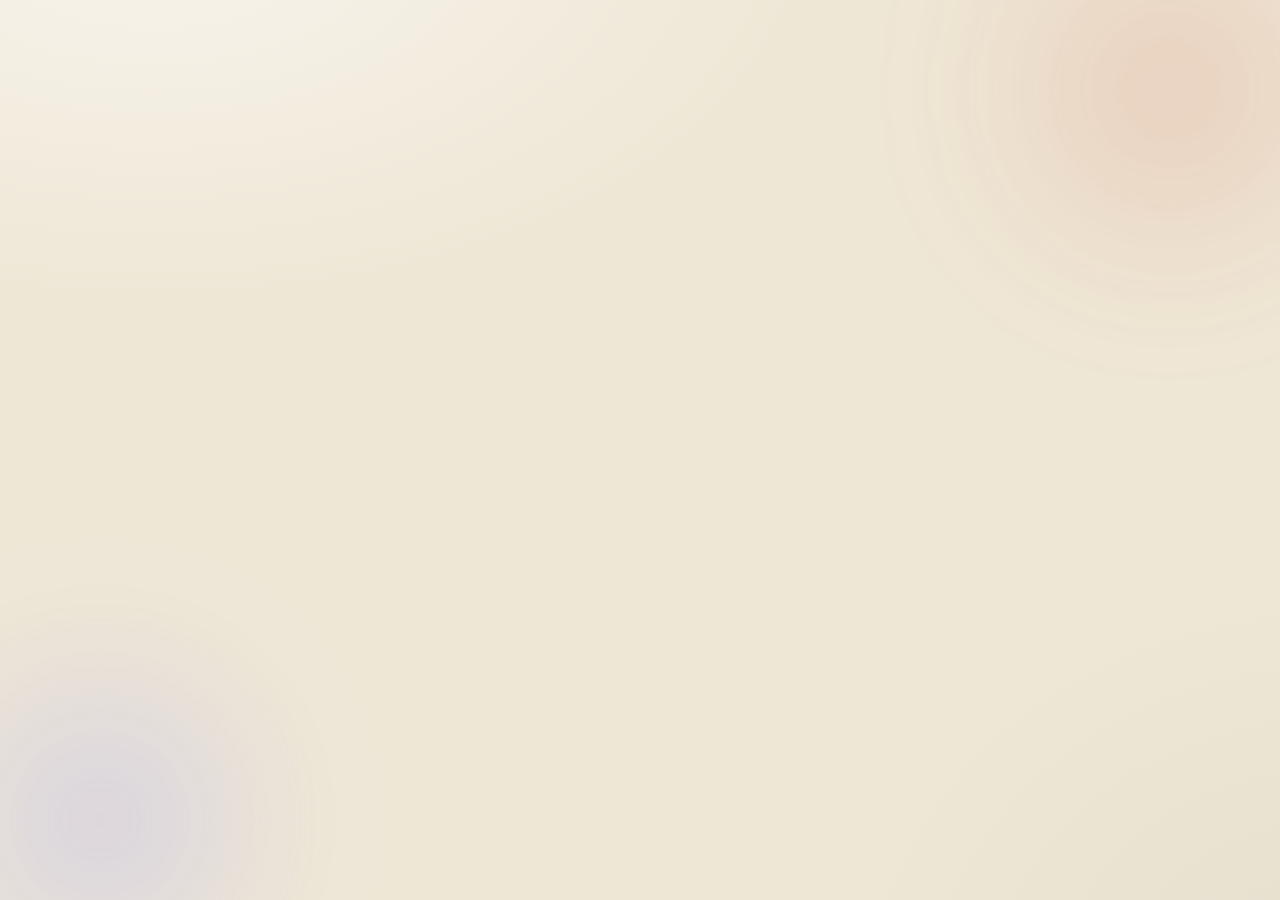
<file: app/ui/actions.html>
<!doctype html>
<html><head><meta charset="utf-8"><title>ConsoleDeck Actions</title><link rel="stylesheet" href="style.css">
<style>
  /* Admin panel layout from the Panna Cotta design: toolbar, then profiles rail | deck canvas | inspector */
  :root { --panel: rgba(244,236,220,0.72); --panel-strong: rgba(246,241,232,0.92); --border: rgba(33,31,27,0.10); --border-strong: rgba(33,31,27,0.17);
    --inset: rgba(255,255,255,0.6); --faint: #a99f8c; --matcha: oklch(0.52 0.07 130); --hover: rgba(0,0,0,0.04); --well: rgba(255,255,255,0.6); }
  @media (prefers-color-scheme: dark) {
    :root { --panel: rgba(26,28,32,0.72); --panel-strong: rgba(29,31,36,0.92); --border: rgba(255,255,255,0.09); --border-strong: rgba(255,255,255,0.15);
      --inset: rgba(255,255,255,0.05); --faint: #6c665a; --matcha: oklch(0.66 0.07 130); --hover: rgba(255,255,255,0.05); --well: rgba(0,0,0,0.25); }
  }
  html, body { height: 100%; }
  #root { flex: 1; min-height: 0; display: flex; flex-direction: column; }
  body { padding: 0; display: flex; flex-direction: column; overflow: hidden;
    background: radial-gradient(1100px 620px at 12% -8%, rgba(255,255,255,.55), transparent 60%), radial-gradient(820px 700px at 104% 112%, rgba(33,31,27,.045), transparent 60%), var(--bg); }
  @media (prefers-color-scheme: dark) {
    body { background: radial-gradient(1100px 620px at 12% -8%, rgba(255,255,255,.045), transparent 60%), radial-gradient(820px 700px at 104% 112%, rgba(0,0,0,.45), transparent 60%), var(--bg); }
  }
  /* the design's soft blurred blobs behind the glass */
  body::before, body::after { content: ""; position: fixed; border-radius: 50%; filter: blur(80px); pointer-events: none; z-index: 0; }
  body::before { top: -120px; right: -100px; width: 420px; height: 420px; opacity: .6;
    background: radial-gradient(circle, color-mix(in oklch, var(--accent) 35%, transparent), transparent 70%); }
  body::after { bottom: -100px; left: -80px; width: 360px; height: 360px; opacity: .4; background: radial-gradient(circle, oklch(0.72 0.15 280), transparent 70%); }
  @media (prefers-color-scheme: dark) { body::after { opacity: .25; } }
  #root { position: relative; z-index: 1; }
  svg.i { width: 14px; height: 14px; fill: none; stroke: currentColor; stroke-width: 1.7; stroke-linecap: round; stroke-linejoin: round; flex: none; }
  .label { font-size: 9.5px; font-weight: 700; letter-spacing: .12em; text-transform: uppercase; color: var(--faint); }

  .toolbar { flex: none; height: 42px; display: flex; align-items: center; gap: 4px; padding: 0 12px;
    border-bottom: 0.5px solid var(--border); background: rgba(255,255,255,0.4); -webkit-backdrop-filter: blur(20px) saturate(140%); backdrop-filter: blur(20px) saturate(140%); }
  @media (prefers-color-scheme: dark) { .toolbar { background: rgba(20,20,24,0.5); } }
  .brand { display: flex; align-items: center; gap: 9px; padding-right: 10px; font: 600 15px var(--font-serif); white-space: nowrap; }
  .divider { width: 1px; height: 16px; background: var(--border); margin: 0 4px; }
  .chip-btn { display: inline-flex; align-items: center; gap: 6px; padding: 4px 9px 4px 8px; border-radius: 7px; font-size: 11.5px; font-weight: 600;
    background: var(--hover); border: 0.5px solid var(--border); white-space: nowrap; }
  .dot { width: 5px; height: 5px; border-radius: 50%; background: var(--accent); flex: none; }
  .pill { display: inline-flex; align-items: center; gap: 5px; padding: 3px 8px; border-radius: 999px; font-size: 9.5px; font-weight: 600;
    letter-spacing: .06em; text-transform: uppercase; color: var(--matcha); white-space: nowrap;
    background: color-mix(in oklch, var(--matcha) 13%, transparent); border: 0.5px solid color-mix(in oklch, var(--matcha) 30%, transparent); }
  .pill .dot { background: currentColor; }
  .pill.waiting { color: var(--warn); background: color-mix(in oklch, var(--warn) 13%, transparent); border-color: color-mix(in oklch, var(--warn) 30%, transparent); }
  .icon-btn { all: unset; cursor: pointer; display: inline-flex; align-items: center; justify-content: center; gap: 6px; height: 28px; min-width: 28px;
    padding: 0 6px; box-sizing: border-box; border-radius: 7px; color: var(--muted); font-size: 11.5px; font-weight: 600; }
  .icon-btn:hover { background: var(--hover); color: var(--fg); }

  .zones { flex: 1; min-height: 0; display: flex; gap: 14px; padding: 14px; }
  .glass { position: relative; background: var(--panel); border: 0.5px solid var(--border); border-radius: 18px;
    -webkit-backdrop-filter: blur(20px) saturate(140%); backdrop-filter: blur(20px) saturate(140%);
    box-shadow: 0 0 0 0.5px var(--border-strong) inset, 0 1px 0 var(--inset) inset, 0 4px 18px rgba(33,31,27,0.07); }
  @media (prefers-color-scheme: dark) { .glass { box-shadow: 0 0 0 0.5px var(--border-strong) inset, 0 1px 0 var(--inset) inset, 0 6px 20px rgba(0,0,0,0.28); } }

  /* left rail */
  .rail { width: 196px; flex: none; padding: 14px 10px; display: flex; flex-direction: column; gap: 16px; overflow-y: auto; }
  .rail-head { padding: 0 8px; display: flex; justify-content: space-between; align-items: center; }
  .count { font-size: 9px; padding: 1px 5px; border-radius: 4px; background: var(--hover); color: var(--faint); letter-spacing: 0; }
  .list { display: flex; flex-direction: column; gap: 2px; position: relative; }
  .row-btn { all: unset; cursor: pointer; position: relative; display: flex; align-items: center; gap: 10px; padding: 7px 9px; border-radius: 9px;
    font-size: 12.5px; font-weight: 500; color: var(--muted); }
  .row-btn:hover { background: var(--hover); }
  .row-btn.on { background: var(--hover); color: var(--fg); font-weight: 600; }
  .row-btn.on::before { content: ""; position: absolute; left: -10px; top: 50%; transform: translateY(-50%); width: 3px; height: 16px; border-radius: 2px; background: var(--accent); }
  .row-btn .name { flex: 1; min-width: 0; overflow: hidden; text-overflow: ellipsis; white-space: nowrap; }
  .row-btn.child { padding-left: 22px; }
  .badge { width: 26px; height: 26px; border-radius: 7px; flex: none; display: flex; align-items: center; justify-content: center;
    background: var(--hover); color: var(--muted); font-size: 11px; font-weight: 700; }
  .row-btn.on .badge { color: #fff; background: linear-gradient(160deg, color-mix(in oklch, var(--accent) 95%, white), var(--accent));
    box-shadow: 0 0.5px 0 rgba(255,255,255,0.4) inset, 0 2px 6px color-mix(in oklch, var(--accent) 35%, transparent); }
  .row-btn.add { color: var(--faint); font-size: 12px; }
  .row-btn.add .badge { background: transparent; border: 1px dashed var(--border-strong); color: var(--faint); }
  .pages { border-top: 0.5px solid var(--border); padding-top: 14px; }
  .pages .rail-head { padding-bottom: 8px; }
  .page-btn { padding: 6px 9px; border-radius: 7px; font-size: 12px; }
  .num { width: 18px; height: 18px; border-radius: 5px; flex: none; display: flex; align-items: center; justify-content: center; font-size: 9.5px; font-weight: 700;
    font-variant-numeric: tabular-nums; background: var(--hover); color: var(--faint); }
  .page-btn.on .num { background: color-mix(in oklch, var(--accent) 22%, transparent); color: var(--accent); }
  .page-btn.on::before { display: none; }
  .mini { all: unset; cursor: pointer; width: 18px; height: 18px; border-radius: 5px; display: flex; align-items: center; justify-content: center; color: var(--faint); }
  .mini:hover { background: var(--hover); color: var(--fg); }
  .rail-foot { margin-top: auto; padding: 10px 8px 0; border-top: 0.5px solid var(--border); font-size: 10px; color: var(--faint); line-height: 1.5; }
  .rail-foot .line { display: flex; align-items: center; gap: 5px; }
  .rail-foot .line .dot { background: var(--matcha); }
  .rail-foot b { color: var(--muted); font-weight: 500; }
  .rail .menu { left: 8px; right: 8px; min-width: 0; }

  /* center canvas */
  .canvas { flex: 1; min-width: 0; padding: 64px 24px 0; display: flex; flex-direction: column; align-items: center; overflow-y: auto; }
  .device { flex: 1; justify-content: center; padding-bottom: 18px; }
  .tray { align-self: stretch; margin: 0 -24px; padding: 12px 18px 14px; border-top: 0.5px solid var(--border); border-radius: 0 0 18px 18px;
    background: color-mix(in srgb, var(--bg) 70%, transparent); display: flex; flex-direction: column; gap: 6px; }
  .corner { position: absolute; top: 16px; }
  .corner.left { left: 16px; } .corner.right { right: 16px; }
  .seg { display: inline-flex; padding: 3px; border: 0.5px solid var(--border); border-radius: 9px; }
  .seg button { flex: none; padding: 4px 11px; font-size: 11px; font-weight: 600; display: inline-flex; align-items: center; gap: 6px; }
  .seg button .n { font-variant-numeric: tabular-nums; font-size: 10px; color: var(--faint); }
  .seg button.on .n { color: var(--accent); }
  .device { display: flex; flex-direction: column; align-items: center; gap: 14px; }
  .device .grid { gap: 12px; }
  .device .row { gap: 12px; }
  .device .key { all: unset; box-sizing: border-box; cursor: pointer; width: 84px; height: 84px; border-radius: 12px; display: grid; grid-template-rows: 1fr auto;
    justify-items: center; align-items: center; row-gap: 6px; padding: 12px 6px 10px; background: rgba(0,0,0,0.025); box-shadow: inset 0 0 0 1px rgba(0,0,0,0.08);
    color: var(--fg); transition: background .15s ease, box-shadow .15s ease; }
  @media (prefers-color-scheme: dark) { .device .key { background: rgba(255,255,255,0.035); box-shadow: inset 0 0 0 1px rgba(255,255,255,0.09); } }
  .device .key:hover { background: var(--hover); }
  .device .key { position: relative; }
  .device .key i { position: absolute; top: 6px; left: 8px; font: 600 10px/1 var(--font-serif); font-style: normal; color: var(--faint); }
  .device .key .glyph { align-self: end; width: 28px; height: 28px; display: flex; align-items: center; justify-content: center; }
  .device .key .glyph svg.i { width: 28px; height: 28px; stroke-width: 1.5; }
  .device .key.unset .glyph svg.i { width: 16px; height: 16px; color: var(--faint); }
  .device .key.on i { color: var(--accent); }
  .device .key span { font-size: 10px; font-weight: 500; line-height: 1.25; color: var(--muted); max-width: 100%; padding: 0 4px; box-sizing: border-box;
    white-space: nowrap; overflow: hidden; text-overflow: ellipsis; }
  .device .key:not(.own) .glyph { opacity: .55; }
  .device .key.unset { background: transparent; box-shadow: none; border: 1px dashed var(--border-strong); }
  .device .key.on { box-shadow: 0 0 0 1.5px var(--accent), 0 0 0 4px color-mix(in oklch, var(--accent) 22%, transparent); }
  .meta { display: flex; gap: 10px; align-items: center; font-size: 11px; color: var(--muted); }
  .meta .sep { opacity: .5; }

  /* right inspector */
  .inspector { width: 300px; flex: none; padding: 14px; display: flex; flex-direction: column; gap: 14px; min-height: 0; }
  .ins-head { display: flex; align-items: center; gap: 10px; }
  .ins-tile { width: 36px; height: 36px; border-radius: 9px; flex: none; display: flex; align-items: center; justify-content: center;
    background: var(--hover); border: 1px solid var(--border); }
  .ins-tile svg.i { width: 20px; height: 20px; stroke-width: 1.6; }
  .ins-title { font-size: 14px; font-weight: 600; margin-top: 1px; overflow: hidden; text-overflow: ellipsis; white-space: nowrap; }
  .ins-body { flex: 1; min-height: 0; overflow-y: auto; display: flex; flex-direction: column; gap: 12px; margin: 0 -4px; padding: 0 4px; }
  .field { display: flex; flex-direction: column; align-items: stretch; gap: 5px; margin: 0; }
  .field > label { text-align: left; font-size: 9.5px; font-weight: 600; letter-spacing: .1em; text-transform: uppercase; color: var(--faint); }
  .inspector select, .inspector input, .inspector textarea { background: var(--well); border: 0.5px solid var(--border-strong); border-radius: 8px; padding: 7px 9px; font-size: 12px; width: 100%; }
  .inspector .bar > * { min-width: 0; }
  .ins-foot { display: flex; gap: 6px; align-items: center; padding-top: 10px; border-top: 0.5px solid var(--border); }
  .ins-foot .btn { display: inline-flex; align-items: center; gap: 5px; padding: 6px 10px; border-radius: 7px; font-size: 11.5px; font-weight: 600; border-width: 0.5px; }
  .btn.danger { background: transparent; color: oklch(0.6 0.18 25); border-color: oklch(0.6 0.18 25 / 0.4); }

  /* adaptive: narrower windows shrink the side panels, then stack everything in one scrolling column */
  .device .key { width: clamp(64px, 7vw, 84px); height: clamp(64px, 7vw, 84px); }
  @media (max-width: 1080px) {
    .rail { width: 168px; } .inspector { width: 260px; }
    .icon-btn .t { display: none; }
  }
  @media (max-width: 860px) {
    body { overflow: auto; }
    #root { flex: none; }
    .zones { flex-direction: column; overflow: visible; min-height: auto; }
    .rail { width: auto; flex-direction: row; flex-wrap: wrap; gap: 14px; overflow: visible; }
    .rail > div { flex: 1 1 220px; }
    .rail-foot { margin-top: 0; border-top: 0; padding-top: 0; }
    .pages { border-top: 0; padding-top: 0; }
    .canvas { min-height: 460px; padding-top: 60px; }
    .inspector { width: auto; }
    .ins-body { overflow: visible; }
  }
  @media (max-width: 520px) {
    .corner.right { top: 52px; left: 16px; right: auto; }
    .canvas { padding-top: 96px; }
  }
  /* phone tiles, drawn like the phone's: label, source, own ones with move/remove; then an Add tile card and its picker */
  .tiles { display: flex; flex-direction: column; gap: 10px; }
  .tiles-head { display: flex; align-items: center; gap: 12px; flex-wrap: wrap; }
  .tiles-head h3 { margin: 0 0 2px; font-size: 14px; }
  .tiles-head .grow { flex: 1; min-width: 200px; }
  .tile-row { list-style: none; margin: 0; padding: 0; display: grid; grid-template-columns: repeat(auto-fill, minmax(118px, 1fr)); gap: 8px; }
  .tile { height: 64px; box-sizing: border-box; padding: 8px 6px 8px 10px; border-radius: 12px; display: flex; flex-direction: column; justify-content: space-between;
    background: var(--key); border: 1px solid var(--line); box-shadow: 0 1px 3px rgba(33,31,27,0.10); min-width: 0; }
  .tile.inherited { background: transparent; border-style: dashed; box-shadow: none; color: var(--muted); }
  .tile-top { display: flex; align-items: center; gap: 2px; min-width: 0; }
  .tile-top > span:first-child { flex: 1; min-width: 0; font-weight: 700; font-size: 15px; overflow: hidden; text-overflow: ellipsis; white-space: nowrap; }
  .tile small { font-size: 10.5px; color: var(--muted); overflow: hidden; text-overflow: ellipsis; white-space: nowrap; }
  .tile-btns { display: flex; }
  .tile-btns button { all: unset; cursor: pointer; width: 20px; height: 22px; border-radius: 6px; text-align: center; color: var(--muted); font-size: 13px; }
  .tile-btns button:hover:not(:disabled) { background: var(--hover); color: var(--fg); }
  .tile-btns button:disabled { opacity: .3; cursor: default; }
  .tile-btns button:focus-visible, .picker button:focus-visible, .tile-add:focus-visible { outline: 2px solid var(--accent); outline-offset: 1px; }
  .tile-add { all: unset; box-sizing: border-box; cursor: pointer; width: 100%; height: 64px; border-radius: 12px; border: 1.5px dashed var(--border-strong);
    display: flex; flex-direction: column; align-items: center; justify-content: center; gap: 2px; color: var(--muted); font-weight: 500; }
  .tile-add.on { border-color: var(--accent); color: var(--accent); background: color-mix(in srgb, var(--accent) 6%, transparent); }
  .tile-add b { font-size: 18px; line-height: 1; }
  .tiles-note { padding: 8px 10px; border-radius: 10px; border: 1px dashed var(--line); font-size: 12px; }
  .picker { border-radius: 12px; background: var(--field); border: 0.5px solid var(--border-strong); box-shadow: 0 6px 24px rgba(33,31,27,0.10);
    padding: 10px 12px; display: flex; flex-direction: column; gap: 10px; max-height: 220px; overflow-y: auto; }
  .picker-group { display: flex; flex-direction: column; gap: 5px; }
  .picker-group > label { font-size: 9.5px; font-weight: 600; letter-spacing: .1em; text-transform: uppercase; color: var(--faint); }
  .picker-grid { display: grid; grid-template-columns: repeat(auto-fill, minmax(140px, 1fr)); gap: 6px; }
  .picker-grid button { display: flex; align-items: center; gap: 8px; min-height: 36px; padding: 5px 10px; border-radius: 9px; border: 0.5px solid var(--line);
    background: var(--key); color: inherit; font: inherit; text-align: left; cursor: pointer; }
  .picker-grid button:hover:not(:disabled) { border-color: var(--accent); }
  .picker-grid button:disabled { background: transparent; cursor: default; opacity: .7; }
  .picker-grid span { flex: 1; min-width: 0; }
  .picker-grid b { font-size: 11px; color: var(--accent); } .picker-grid b.added { color: var(--matcha); }
  .warn-line { font-size: 11px; }
</style></head>
<body><div id="root"></div>
<script src="common.js"></script>
<script>
/** Built into the app; every other action type is a plugin. */
const CORE_KINDS = [["none", "None"], ["repeat", "Repeat Keys"]];
/** Runs that land in the app in front, so testing them from this window would type into it. */
const TYPES_INTO_FRONT_APP = ["keys", "type", "password"];
const NEEDS_ACCESSIBILITY = [...TYPES_INTO_FRONT_APP, "media"];

let S;                 // latest state from the app
let selected = 1;
let gesture = "press";
let page = 1;
let profileId;         // undefined until first render; null = Default
let recording = false;
let menuOpen = false;
let gameFor = null, gameName = "", pastGames = []; // app whose game profile is being named in New profile, the name so far, games it streamed before
/** Select options from plugin commands, by "plugin.field"; refetched on focus (an import may finish in another app). */
let fetched = {};
window.addEventListener("focus", () => { fetched = {}; if (S) render(); });

const cfg = () => S.config;
/** Selected profile, or null for Default (also when the profile was deleted elsewhere). */
const profile = () => (profileId && cfg().profiles[profileId] ? profileId : null);
/** What `profile` itself sets for button n. undefined in a profile means "use default". */
const own = (n) => (profile() ? cfg().profiles[profile()].buttons : cfg().buttons)[buttonKey(n, gesture, page)];
/** What pressing button n does while this profile is active. */
/** What "Use Default" falls back to: the app's profile for a game's, else Default. */
const fallbackName = () => cfg().profiles[parentOf(profile())]?.name ?? "Default";
const effective = (n) => actionFor(cfg(), n, gesture, profile(), page);

/** Every edit is saved straight away, like deck.py. */
const setOwn = (action) => invoke("set_action", { profile: profile(), page, gesture, button: selected, action });

function setKind(type) {
  if (type === "inherit") return setOwn(null);
  // a value only carries over between kinds that store the same thing (a key combo)
  const combo = ["key", "repeat"];
  const old = own(selected);
  const keep = old && (old.type === type || (combo.includes(old.type) && combo.includes(type)));
  setOwn(keep ? { ...old, type } : { type });
}

const setValue = (value) => setOwn({ ...(own(selected) ?? { type: "none" }), value });

/** The first field is stored as value (what deck.py reads), the others in values. */
const getField = (i, f) => (i === 0 ? own(selected)?.value : own(selected)?.values?.[f.id]) ?? "";
function setField(i, f, v) {
  if (i === 0) return setValue(v);
  const a = own(selected) ?? { type: "none" };
  setOwn({ ...a, values: { ...(a.values ?? {}), [f.id]: v } });
}

async function addProfile(app) {
  menuOpen = false;
  gameFor = null;
  await invoke("add_profile", { id: app.id, name: app.name });
  profileId = app.id;
  render();
}

// Recording: the next key press (with modifiers) becomes the combo; swallowed so ⌘W etc. don't act on the window.
let recorded = null; // where the combo goes
window.addEventListener("keydown", (e) => {
  if (!recording) return;
  e.preventDefault();
  e.stopPropagation();
  const combo = comboFromEvent(e);
  if (combo) {
    recording = false;
    recorded(combo);
  }
}, true);

function keyRecorder(value, set) {
  return el("button", { class: "btn", style: "font-family: ui-monospace, monospace",
    onclick: () => { recording = !recording; recorded = set; render(); } },
    recording ? "Press keys…" : value ? comboSymbols(value) : "Record");
}

function accessibilityNote() {
  if (!S.mac || S.accessibility) return null;
  return el("div", { class: "bar warn" }, el("span", { class: "grow" }, "Needs Accessibility permission to press keys"),
    el("button", { class: "btn", onclick: () => invoke("allow_accessibility") }, "Allow…"));
}

const note = (text) => text && el("div", { class: "small muted" }, text);
const field = (label, ...control) => el("div", { class: "field" }, el("label", {}, label), el("div", {}, ...control));
const textInput = (value, set, attrs) => el("input", { type: "text", value, onchange: (e) => set(e.target.value), ...attrs });
const textArea = (value, set, attrs) => {
  const t = el("textarea", { onchange: (e) => set(e.target.value), ...attrs });
  t.value = value;
  return t;
};

/** A select's options: listed in the manifest, input languages, or printed by the plugin's command. */
function selectOptions(p, f) {
  const listed = (f.options ?? []).filter(forThisOS).map((o) => [o.value, o.label]);
  if (!f.optionsFrom) return listed;
  if (f.optionsFrom[0] === "inputSources") return listed.concat(Object.entries(names.input));
  const key = `${p.id}.${f.id}`;
  if (!fetched[key]) {
    fetched[key] = { list: null };
    invoke("plugin_options", { id: p.id, field: f.id }).then((list) => { fetched[key].list = list; render(); });
  }
  return listed.concat(fetched[key].list ?? []);
}

function fieldEditor(p, f, i) {
  const value = getField(i, f);
  const set = (v) => setField(i, f, v);
  const mono = f.monospace ? { style: "font-family: ui-monospace, Consolas, monospace" } : {};
  let control;
  switch (f.type) {
    case "textarea": control = textArea(value, set, { rows: f.monospace ? 4 : 3, placeholder: f.placeholder ?? "", ...mono }); break;
    case "app": control = el("div", { class: "bar" }, textInput(value, set, { placeholder: f.placeholder ?? "" }),
      el("button", { class: "btn", onclick: async () => { const a = await invoke("pick_app"); if (a) set(a.open); } }, "Choose…")); break;
    case "keys": control = keyRecorder(value, set); break;
    case "password": {
      const input = el("input", { type: "password", placeholder: value ? "Saved, type to replace" : "Not set",
        onkeydown: (e) => e.key === "Enter" && save() });
      const save = async () => {
        const sealed = input.value && await invoke("seal_password", { password: input.value });
        if (sealed) set(sealed);
      };
      control = el("div", { class: "bar" }, input, el("button", { class: "btn", onclick: save }, "Save"));
      break;
    }
    case "select": {
      const options = selectOptions(p, f);
      control = el("select", { class: "grow", onchange: (e) => set(e.target.value) },
        !value ? el("option", { value: "" }, "Choose…")
          : !options.some(([v]) => v === value) && el("option", { value, selected: true }, `${value} (not available)`),
        options.map(([v, label]) => el("option", { value: v, selected: v === value }, label)));
      break;
    }
    default: control = textInput(value, set, { placeholder: f.placeholder ?? "", ...mono });
  }
  if (f.button) {
    control = el("div", { class: "bar" }, control, el("button", { class: "btn", onclick: async () => {
      const v = await invoke("plugin_button", { id: p.id, field: f.id });
      fetched = {};
      if (v) set(v); else render();
    } }, f.button.label));
  }
  return field(f.label, control);
}

/** Any action can be renamed: the name shows on the deck, phone and cheat sheet instead of its value. */
function nameEditor(kind) {
  if (["none", "inherit"].includes(kind) || pluginFor(kind)?.fields.some((f) => f.id === "name")) return null; // Run Script has its own
  const a = own(selected);
  return field("Name", textInput(a.values?.name ?? "", (v) => {
    const { name, ...values } = a.values ?? {};
    setOwn({ ...a, values: v.trim() ? { ...values, name: v } : values });
  }, { placeholder: "Optional: shown instead of the action" }));
}

function valueEditor(kind) {
  const value = own(selected)?.value ?? "";
  if (kind === "none") return null;
  if (kind === "inherit") return field(fallbackName(),
    el("span", {}, shortLabel(actionFor(cfg(), selected, gesture, parentOf(profile()), page))));
  if (kind === "repeat") return [field("Keys", keyRecorder(value, setValue)),
    field("Every", el("input", { type: "number", min: 0.1, step: "any", value: own(selected).values?.seconds ?? "",
      placeholder: cfg().repeatSeconds ?? 60, onchange: (e) => {
        const a = own(selected), { seconds, ...values } = a.values ?? {};
        setOwn({ ...a, values: e.target.value > 0 ? { ...values, seconds: e.target.value } : values });
      } }), " seconds"),
    note("Press the button to start pressing these keys at this interval, again to stop. The phone shows it as AFK while it runs."),
    accessibilityNote()];
  const p = pluginFor(kind);
  if (!p) return el("div", { class: "bar warn" }, el("span", { class: "grow" }, `The ${kind} plugin isn't installed, so this button does nothing.`),
    el("button", { class: "btn", onclick: () => invoke("show_plugins") }, "Plugins…"));
  const run = runOf(p, own(selected) ?? {});
  const option = p.fields[0]?.options?.find((o) => o.value === value);
  return [...p.fields.map((f, i) => fieldEditor(p, f, i)), note(option?.note), note(p.note),
    run && NEEDS_ACCESSIBILITY.some((k) => k in run) && accessibilityNote()];
}

/** Action types for the menu: the core ones and every installed plugin, plus the current one if its plugin is gone. */
function kinds(current) {
  const list = Object.values(plugins).filter((p) => !displayOnly(p)).map((p) => [p.id, p.name]);
  if (!plugins.system) list.push(["system", "System"]); // the editor and cheat sheet are always there
  list.sort((a, b) => a[1].localeCompare(b[1]));
  const all = [CORE_KINDS[0], ...list, CORE_KINDS[1]];
  if (!["inherit", "none", "repeat"].includes(current) && !pluginFor(current)) all.push([current, `${current} (not installed)`]);
  return all;
}

/** Plugins that only show something (CPU Usage): they go on the phone's display row, not on a button. */
const displayOnly = (p) => p.live && !p.run && !p.fields[0]?.options?.some((o) => o.run);

/** "Last Epoch Character: Fire Res", "CPU Usage". */
function tileName(a) {
  const p = pluginFor(a.type);
  if (!p) return `${a.type} (not installed)`;
  const o = a.value && p.fields[0]?.options?.find((o) => o.value === a.value);
  return o ? `${p.name}: ${o.label}` : p.name;
}

/** "Fire Res", "CPU": what the phone's tile says above its value. */
function tileLabel(a) {
  const p = pluginFor(a.type);
  if (!p) return a.type;
  return p.fields[0]?.options?.find((o) => o.value === a.value)?.label ?? p.label ?? p.name;
}

let pickingTiles = false; // the Add tile picker stays open across re-renders

/** Tiles under the buttons on the phone companion, drawn like the phone draws them. A profile uses the default
 * ones until it gets its own; a game's profile adds its own after its app's (Boosteroid · Last Epoch shows Boosteroid's too). */
function displayBar() {
  const mine = profile() ? cfg().profiles[profile()].displays : cfg().displays ?? [];
  const inherited = cfg().profiles[parentOf(profile())]?.displays;
  const displays = mine ?? (inherited ? [] : cfg().displays ?? []);
  const own = !profile() || !!mine;
  const set = (list) => invoke("set_displays", { profile: profile(), displays: list });
  // the app's tiles always show first in a game; the fallback's show instead of this profile's until it has its own
  const shared = own ? inherited ?? [] : inherited ?? cfg().displays ?? [];
  const tile = (a, actions) => el("li", { class: `tile${actions ? "" : " inherited"}`, title: actions ? tileName(a) : `${tileName(a)}, from ${fallbackName()}` },
    el("div", { class: "tile-top" }, el("span", {}, tileLabel(a)), actions),
    el("small", {}, pluginFor(a.type)?.name ?? "Not installed"));
  const move = (i, j) => { const t = displays.slice(); [t[i], t[j]] = [t[j], t[i]]; set(t); };
  const mini = (label, text, disabled, onclick) => el("button", { "aria-label": label, title: label, disabled, onclick }, text);

  // one tile per choice a press can't run (Last Epoch Character's stats); a live that needs a button's choice
  // ({action}: Boosteroid, Last Epoch Scanner) shows on that button, not a tile
  const tileOptions = (p) => p.run ? [] : p.fields[0]?.options?.filter((o) => !o.run) ?? [];
  const live = Object.values(plugins).filter((p) => p.live).sort((a, b) => a.name.localeCompare(b.name));
  const plain = live.filter((p) => !tileOptions(p).length && !/\{\w+\}/.test(JSON.stringify(p.live)));
  const groups = [["System", plain.map((p) => [p.name, { type: p.id }])],
    ...live.filter((p) => tileOptions(p).length).map((p) => [p.name, tileOptions(p).map((o) => [o.label, { type: p.id, value: o.value }])])];
  const has = (a) => displays.some((d) => d.type === a.type && (d.value ?? "") === (a.value ?? ""));
  const picker = el("div", { class: "picker", id: "tile-picker" }, groups.filter(([, items]) => items.length).map(([name, items]) =>
    el("div", { class: "picker-group" }, el("label", {}, name), el("div", { class: "picker-grid" }, items.map(([label, a]) => has(a)
      ? el("button", { disabled: true, "aria-label": `${label}, already on the phone` }, el("span", {}, label), el("b", { class: "added" }, "Added"))
      : el("button", { "aria-label": `Add ${label}`, onclick: () => set([...displays, a]) }, el("span", {}, label), el("b", {}, "Add")))))),
    el("small", { class: "muted" }, "More tiles come from plugins: Plugins… in the tray menu."));

  return el("section", { class: "tiles", "aria-label": "Phone tiles" },
    el("div", { class: "tiles-head" },
      el("div", { class: "grow" }, el("h3", {}, "Phone tiles"),
        el("small", { class: "muted" }, "Live readouts under the buttons on the Phone Companion. They don't use a button.")),
      profile() && el("div", { class: "seg", role: "radiogroup", "aria-label": "Tiles for this profile" },
        el("button", { role: "radio", "aria-checked": `${!own}`, class: own ? "" : "on", onclick: () => own && set(null) }, `Same as ${fallbackName()}`),
        el("button", { role: "radio", "aria-checked": `${own}`, class: own ? "on" : "", onclick: () => !own && set(displays) }, inherited ? "Add my own" : "Own tiles"))),
    el("ul", { class: "tile-row", "aria-label": "Tiles, in phone order" },
      shared.map((a) => tile(a)),
      own && displays.map((a, i) => tile(a, el("span", { class: "tile-btns" },
        mini(`Move ${tileName(a)} left`, "‹", i === 0, () => move(i, i - 1)),
        mini(`Move ${tileName(a)} right`, "›", i === displays.length - 1, () => move(i, i + 1)),
        mini(`Remove ${tileName(a)}`, "✕", false, () => set(displays.filter((_, j) => j !== i)))))),
      own && el("li", {}, el("button", { class: `tile-add${pickingTiles ? " on" : ""}`, "aria-expanded": `${pickingTiles}`, "aria-controls": "tile-picker",
        onclick: () => { pickingTiles = !pickingTiles; render(); } }, el("b", { "aria-hidden": "true" }, pickingTiles ? "✓" : "+"), pickingTiles ? "Done" : "Add tile"))),
    !own && el("div", { class: "muted tiles-note" }, `Showing ${fallbackName()}'s tiles. Change them there, or pick ${inherited ? "Add my own" : "Own tiles"} to start from a copy.`),
    own && pickingTiles && picker);
}

/** Lucide icons (ISC, lucide.dev): the design's 24-grid, round-capped outline set. */
const ICONS = {
  home: '<path d="M15 21v-8a1 1 0 0 0-1-1h-4a1 1 0 0 0-1 1v8"/><path d="M3 10a2 2 0 0 1 .709-1.528l7-5.999a2 2 0 0 1 2.582 0l7 5.999A2 2 0 0 1 21 10v9a2 2 0 0 1-2 2H5a2 2 0 0 1-2-2z"/>', // house
  plus: '<path d="M5 12h14"/><path d="M12 5v14"/>', // plus
  layers: '<path d="m12.83 2.18a2 2 0 0 0-1.66 0L2.6 6.08a1 1 0 0 0 0 1.83l8.58 3.91a2 2 0 0 0 1.66 0l8.58-3.9a1 1 0 0 0 0-1.83Z"/><path d="m22 17.65-9.17 4.16a2 2 0 0 1-1.66 0L2 17.65"/><path d="m22 12.65-9.17 4.16a2 2 0 0 1-1.66 0L2 12.65"/>', // layers
  trash: '<path d="M3 6h18"/><path d="M19 6v14c0 1-1 2-2 2H7c-1 0-2-1-2-2V6"/><path d="M8 6V4c0-1 1-2 2-2h4c1 0 2 1 2 2v2"/><line x1="10" x2="10" y1="11" y2="17"/><line x1="14" x2="14" y1="11" y2="17"/>', // trash-2
  play: '<polygon points="6 3 20 12 6 21 6 3"/>', // play
  globe: '<circle cx="12" cy="12" r="10"/><path d="M12 2a14.5 14.5 0 0 0 0 20 14.5 14.5 0 0 0 0-20"/><path d="M2 12h20"/>', // globe
  app: '<rect x="2" y="4" width="20" height="16" rx="2"/><path d="M10 4v4"/><path d="M2 8h20"/><path d="M6 4v4"/>', // app-window
  input: '<path d="m5 8 6 6"/><path d="m4 14 6-6 2-3"/><path d="M2 5h12"/><path d="M7 2h1"/><path d="m22 22-5-10-5 10"/><path d="M14 18h6"/>', // languages
  vpn: '<path d="M20 13c0 5-3.5 7.5-7.66 8.95a1 1 0 0 1-.67-.01C7.5 20.5 4 18 4 13V6a1 1 0 0 1 1-1c2 0 4.5-1.2 6.24-2.72a1.17 1.17 0 0 1 1.52 0C14.51 3.81 17 5 19 5a1 1 0 0 1 1 1z"/><path d="m9 12 2 2 4-4"/>', // shield-check
  media: '<path d="M9 18V5l12-2v13"/><circle cx="6" cy="18" r="3"/><circle cx="18" cy="16" r="3"/>', // music
  cmd: '<path d="M15 6v12a3 3 0 1 0 3-3H6a3 3 0 1 0 3 3V6a3 3 0 1 0-3 3h12a3 3 0 1 0-3-3"/>', // command
  keyboard: '<path d="M10 8h.01"/><path d="M12 12h.01"/><path d="M14 8h.01"/><path d="M16 12h.01"/><path d="M18 8h.01"/><path d="M6 8h.01"/><path d="M7 16h10"/><path d="M8 12h.01"/><rect width="20" height="16" x="2" y="4" rx="2"/>', // keyboard
  key: '<path d="M2.586 17.414A2 2 0 0 0 2 18.828V21a1 1 0 0 0 1 1h3a1 1 0 0 0 1-1v-1a1 1 0 0 1 1-1h1a1 1 0 0 0 1-1v-1a1 1 0 0 1 1-1h.172a2 2 0 0 0 1.414-.586l.814-.814a6.5 6.5 0 1 0-4-4z"/><circle cx="16.5" cy="7.5" r=".5" fill="currentColor"/>', // key-round
  terminal: '<path d="m7 11 2-2-2-2"/><path d="M11 13h4"/><rect width="18" height="18" x="3" y="3" rx="2" ry="2"/>', // square-terminal
  repeat: '<path d="m17 2 4 4-4 4"/><path d="M3 11v-1a4 4 0 0 1 4-4h14"/><path d="m7 22-4-4 4-4"/><path d="M21 13v1a4 4 0 0 1-4 4H3"/>', // repeat
  next: '<polygon points="5 4 15 12 5 20 5 4"/><line x1="19" x2="19" y1="5" y2="19"/>', // skip-forward
  prev: '<polygon points="19 20 9 12 19 4 19 20"/><line x1="5" x2="5" y1="19" y2="5"/>', // skip-back
  system: '<path d="M12.22 2h-.44a2 2 0 0 0-2 2v.18a2 2 0 0 1-1 1.73l-.43.25a2 2 0 0 1-2 0l-.15-.08a2 2 0 0 0-2.73.73l-.22.38a2 2 0 0 0 .73 2.73l.15.1a2 2 0 0 1 1 1.72v.51a2 2 0 0 1-1 1.74l-.15.09a2 2 0 0 0-.73 2.73l.22.38a2 2 0 0 0 2.73.73l.15-.08a2 2 0 0 1 2 0l.43.25a2 2 0 0 1 1 1.73V20a2 2 0 0 0 2 2h.44a2 2 0 0 0 2-2v-.18a2 2 0 0 1 1-1.73l.43-.25a2 2 0 0 1 2 0l.15.08a2 2 0 0 0 2.73-.73l.22-.39a2 2 0 0 0-.73-2.73l-.15-.08a2 2 0 0 1-1-1.74v-.5a2 2 0 0 1 1-1.74l.15-.09a2 2 0 0 0 .73-2.73l-.22-.38a2 2 0 0 0-2.73-.73l-.15.08a2 2 0 0 1-2 0l-.43-.25a2 2 0 0 1-1-1.73V4a2 2 0 0 0-2-2z"/><circle cx="12" cy="12" r="3"/>', // settings
  spark: '<path d="M9.937 15.5A2 2 0 0 0 8.5 14.063l-6.135-1.582a.5.5 0 0 1 0-.962L8.5 9.936A2 2 0 0 0 9.937 8.5l1.582-6.135a.5.5 0 0 1 .963 0L14.063 8.5A2 2 0 0 0 15.5 9.937l6.135 1.581a.5.5 0 0 1 0 .964L15.5 14.063a2 2 0 0 0-1.437 1.437l-1.582 6.135a.5.5 0 0 1-.963 0z"/><path d="M20 3v4"/><path d="M22 5h-4"/><path d="M4 17v2"/><path d="M5 18H3"/>', // sparkles
  cpu: '<rect width="16" height="16" x="4" y="4" rx="2"/><rect width="6" height="6" x="9" y="9" rx="1"/><path d="M15 2v2"/><path d="M15 20v2"/><path d="M2 15h2"/><path d="M2 9h2"/><path d="M20 15h2"/><path d="M20 9h2"/><path d="M9 2v2"/><path d="M9 20v2"/>', // cpu
  memory: '<path d="M6 19v-3"/><path d="M10 19v-3"/><path d="M14 19v-3"/><path d="M18 19v-3"/><path d="M8 11V9"/><path d="M16 11V9"/><path d="M12 11V9"/><path d="M2 15h20"/><path d="M2 7a2 2 0 0 1 2-2h16a2 2 0 0 1 2 2v1.1a2 2 0 0 0 0 3.837V17a2 2 0 0 1-2 2H4a2 2 0 0 1-2-2v-5.1a2 2 0 0 0 0-3.837Z"/>', // memory-stick
  network: '<path d="M22 12h-2.48a2 2 0 0 0-1.93 1.46l-2.35 8.36a.25.25 0 0 1-.48 0L9.24 2.18a.25.25 0 0 0-.48 0l-2.35 8.36A2 2 0 0 1 4.49 12H2"/>', // activity
  disk: '<line x1="22" x2="2" y1="12" y2="12"/><path d="M5.45 5.11 2 12v6a2 2 0 0 0 2 2h16a2 2 0 0 0 2-2v-6l-3.45-6.89A2 2 0 0 0 16.76 4H7.24a2 2 0 0 0-1.79 1.11z"/><line x1="6" x2="6.01" y1="16" y2="16"/><line x1="10" x2="10.01" y1="16" y2="16"/>', // hard-drive
  game: '<line x1="6" x2="10" y1="11" y2="11"/><line x1="8" x2="8" y1="9" y2="13"/><line x1="15" x2="15.01" y1="12" y2="12"/><line x1="18" x2="18.01" y1="10" y2="10"/><path d="M17.32 5H6.68a4 4 0 0 0-3.978 3.59c-.006.052-.01.101-.017.152C2.604 9.416 2 14.456 2 16a3 3 0 0 0 3 3c1 0 1.5-.5 2-1l1.414-1.414A2 2 0 0 1 9.828 16h4.344a2 2 0 0 1 1.414.586L17 18c.5.5 1 1 2 1a3 3 0 0 0 3-3c0-1.545-.604-6.584-.685-7.258-.007-.05-.011-.1-.017-.151A4 4 0 0 0 17.32 5z"/>', // gamepad-2
  factory: '<path d="M2 20a2 2 0 0 0 2 2h16a2 2 0 0 0 2-2V8l-7 5V8l-7 5V4a2 2 0 0 0-2-2H4a2 2 0 0 0-2 2Z"/><path d="M17 18h1"/><path d="M12 18h1"/><path d="M7 18h1"/>', // factory
  swords: '<polyline points="14.5 17.5 3 6 3 3 6 3 17.5 14.5"/><line x1="13" x2="19" y1="19" y2="13"/><line x1="16" x2="20" y1="16" y2="20"/><line x1="19" x2="21" y1="21" y2="19"/><polyline points="14.5 6.5 18 3 21 3 21 6 17.5 9.5"/><line x1="5" x2="9" y1="14" y2="18"/><line x1="7" x2="4" y1="17" y2="20"/><line x1="3" x2="5" y1="19" y2="21"/>', // swords
  scan: '<path d="M3 7V5a2 2 0 0 1 2-2h2"/><path d="M17 3h2a2 2 0 0 1 2 2v2"/><path d="M21 17v2a2 2 0 0 1-2 2h-2"/><path d="M7 21H5a2 2 0 0 1-2-2v-2"/><circle cx="12" cy="12" r="3"/><path d="m16 16-1.9-1.9"/>', // scan-search
};
/** The design's action categories (data.js): colour per category, icon per action type. */
const CATEGORY = { browser: "oklch(0.50 0.075 250)", system: "oklch(0.53 0.07 135)", media: "oklch(0.57 0.11 38)", shortcut: "oklch(0.52 0.075 315)" };
const TYPE_LOOK = {
  url: ["globe", "browser"], app: ["app", "system"], input: ["input", "system"], vpn: ["vpn", "system"], media: ["media", "media"],
  system: ["system", "system"], cpu: ["cpu", "system"], memory: ["memory", "system"], network: ["network", "system"], disk: ["disk", "system"],
  boosteroid: ["game", "media"], satisfactory: ["factory", "media"], "le-character": ["swords", "media"], "le-scanner": ["scan", "media"],
  key: ["cmd", "shortcut"], type: ["keyboard", "shortcut"], password: ["key", "shortcut"], script: ["terminal", "shortcut"], repeat: ["repeat", "shortcut"],
};
/** Icon and colour for an action; System's page buttons get arrows, plugins without a mapping a spark. */
function look(a) {
  if (a.type === "system" && a.value === "nextpage") return ["next", CATEGORY.system];
  if (a.type === "system" && a.value === "prevpage") return ["prev", CATEGORY.system];
  if (a.type === "system" && a.value === "cyclepage") return ["repeat", CATEGORY.system];
  const [name, cat] = TYPE_LOOK[a.type] ?? ["spark", pluginFor(a.type)?.contextFor ? "media" : "system"];
  return [name, CATEGORY[cat]];
}
function icon(name) {
  const s = document.createElementNS("http://www.w3.org/2000/svg", "svg");
  s.setAttribute("viewBox", "0 0 24 24");
  s.setAttribute("class", "i");
  s.innerHTML = ICONS[name];
  return s;
}

/** Panna Cotta's plate mark: a 3×3 of dots with the vermilion one in the middle. */
function brandMark() {
  const s = document.createElementNS("http://www.w3.org/2000/svg", "svg");
  s.setAttribute("viewBox", "0 0 100 100");
  s.setAttribute("width", "22"); s.setAttribute("height", "22");
  s.innerHTML = '<rect width="100" height="100" rx="24" fill="#EFE7D6"/><circle cx="50" cy="50" r="31" fill="#F6F1E8" stroke="#211F1B" stroke-opacity="0.16" stroke-width="1.4"/>'
    + [35, 50, 65].flatMap((y, r) => [35, 50, 65].map((x, c) => r === 1 && c === 1
      ? `<circle cx="${x}" cy="${y}" r="4.8" fill="#C8472E"/>` : `<circle cx="${x}" cy="${y}" r="3.8" fill="#211F1B" fill-opacity="0.82"/>`)).join("");
  return s;
}

const connected = () => S.status.startsWith("Listening");

function toolbar() {
  return el("div", { class: "toolbar" },
    el("div", { class: "brand" }, brandMark(), "ConsoleDeck"),
    el("div", { class: "divider" }),
    el("span", { class: "chip-btn", title: "Profile being edited" }, el("span", { class: "dot" }),
      profile() ? cfg().profiles[profile()].name : "Default"),
    el("div", { style: "flex: 1" }),
    el("span", { class: `pill${connected() ? "" : " waiting"}`, title: S.status }, el("span", { class: "dot" }),
      connected() ? "Deck connected" : "No deck"),
    el("div", { class: "divider" }),
    el("button", { class: "icon-btn", title: "Install and manage action plugins", onclick: () => invoke("show_plugins") }, icon("layers"), el("span", { class: "t" }, "Plugins")));
}

/** Initials for a profile's badge: "Boosteroid · Last Epoch" -> "LE". */
const initials = (name) => (name.split(" · ").pop().match(/\b\w/g) ?? ["?"]).slice(0, 2).join("").toUpperCase();

function profilesRail() {
  // a game's profile ("app/Game") sits under its app's
  const entries = Object.entries(cfg().profiles)
    .sort((a, b) => (parentOf(a[0]) ? cfg().profiles[parentOf(a[0])]?.name + a[1].name : a[1].name)
      .localeCompare(parentOf(b[0]) ? cfg().profiles[parentOf(b[0])]?.name + b[1].name : b[1].name));
  const addable = S.recentApps.filter((a) => !cfg().profiles[a.id]);
  // while an app a plugin tells the game of (Boosteroid) is selected: add a game's profile before streaming it
  const gameApps = Object.values(plugins).some((p) => p.contextFor?.includes(profile())) ? [profile()] : [];
  const gameInput = () => {
    const app = cfg().profiles[gameFor];
    const add = (game) => addProfile({ id: `${gameFor}/${game}`, name: `${app.name} · ${game}` });
    const typed = gameName.trim().toLowerCase();
    const fresh = pastGames.filter((g) => !cfg().profiles[`${gameFor}/${g}`]);
    const shown = fresh.filter((g) => g.toLowerCase().includes(typed)).slice(0, 8);
    const input = el("input", { type: "text", value: gameName, placeholder: `Game name, as ${app.name} shows it`,
      oninput: () => { gameName = input.value; render(); }, onkeydown: (e) => {
        const game = input.value.trim();
        // a past game's exact spelling wins, so the profile matches what Boosteroid reports
        if (e.key === "Enter" && game && !game.includes("/")) add(pastGames.find((g) => g.toLowerCase() === game.toLowerCase()) ?? game);
        if (e.key === "Escape") { gameFor = null; render(); }
      } });
    queueMicrotask(() => { input.focus(); input.setSelectionRange(gameName.length, gameName.length); });
    return [input, ...shown.map((g) => el("button", { onclick: () => add(g) }, g))];
  };
  const startGame = async (id) => {
    gameFor = id; gameName = ""; pastGames = []; render();
    pastGames = await invoke("plugin_contexts", { appId: id });
    if (gameFor === id) render();
  };
  const pick = (id) => { profileId = id; page = 1; recording = false; menuOpen = false; render(); };
  const count = Math.max(pageCount(cfg(), profile()), page);
  const go = (p) => { page = p; recording = false; render(); };
  return el("div", { class: "glass rail" },
    el("div", {},
      el("div", { class: "rail-head label" }, el("span", {}, "Profiles"), el("span", { class: "count" }, `${entries.length + 1}`)),
      el("div", { class: "list", style: "margin-top: 10px" },
        el("button", { class: `row-btn${!profile() ? " on" : ""}`, onclick: () => pick(null) },
          el("div", { class: "badge" }, icon("home")), el("span", { class: "name" }, "Default")),
        entries.map(([id, p]) => el("button", { class: `row-btn${id === profile() ? " on" : ""}${parentOf(id) ? " child" : ""}`, title: id, onclick: () => pick(id) },
          el("div", { class: "badge" }, initials(p.name)), el("span", { class: "name" }, p.name.split(" · ").pop()))),
        el("button", { class: "row-btn add", title: "Add a profile for an app", onclick: () => { menuOpen = !menuOpen; gameFor = null; render(); } },
          el("div", { class: "badge" }, icon("plus")), "New profile"),
        menuOpen && el("div", { class: "menu", style: "top: 100%" },
          addable.map((a) => el("button", { onclick: () => addProfile(a) }, a.name)),
          addable.length > 0 && el("hr"),
          el("button", { onclick: async () => { const a = await invoke("pick_app"); if (a) addProfile(a); else { menuOpen = false; render(); } } }, "Choose App…"),
          gameApps.length > 0 && el("hr"),
          gameApps.flatMap((id) => gameFor === id ? gameInput()
            : el("button", { title: "Add a game's profile before you stream it", onclick: () => startGame(id) }, `${cfg().profiles[id].name} Game…`))))),
    el("div", { class: "pages" },
      el("div", { class: "rail-head label" },
        el("span", {}, `Pages · ${profile() ? cfg().profiles[profile()].name.split(" · ").pop() : "Default"}`),
        el("button", { class: "mini", title: "Add a page; give a button Next Page (System) to reach it", onclick: () => go(count + 1) }, icon("plus"))),
      el("div", { class: "list" }, Array.from({ length: count }, (_, i) => {
        const set = Object.keys(profile() ? cfg().profiles[profile()].buttons : cfg().buttons).filter((k) => pageOf(k) === i + 1 && !k.includes(".long") && !k.includes(".double")).length;
        return el("button", { class: `row-btn page-btn${i + 1 === page ? " on" : ""}`, onclick: () => go(i + 1) },
          el("span", { class: "num" }, `${i + 1}`), `Page ${i + 1}`, el("span", { style: "flex: 1" }), el("span", { class: "count" }, `${set}`));
      }))),
    el("div", { class: "rail-foot" },
      el("div", { class: "line" }, el("span", { class: "dot" }), el("b", {}, "Saved to deck.json")),
      profile() && el("button", { class: "icon-btn", style: "height: 24px; padding: 0; margin-top: 4px; font-size: 10.5px", title: "Delete this profile", onclick: async () => {
        const name = cfg().profiles[profile()].name;
        if (!confirm(`Delete the ${name} profile? Its button actions are removed. Buttons go back to the default actions in that app.`)) return;
        await invoke("delete_profile", { id: profile() });
        profileId = null;
      } }, icon("trash"), "Delete profile")));
}

function canvas() {
  const set = LAYOUT.flat().filter((n) => effective(n).type !== "none").length;
  return el("div", { class: "glass canvas" },
    el("div", { class: "corner left" }, el("div", { class: "seg" },
      Array.from({ length: Math.max(pageCount(cfg(), profile()), page) }, (_, i) =>
        el("button", { class: i + 1 === page ? "on" : "", onclick: () => { page = i + 1; recording = false; render(); } },
          `Page ${i + 1}`)))),
    el("div", { class: "corner right" }, el("div", { class: "seg" }, GESTURES.map(([g, title]) =>
      el("button", { class: g === gesture ? "on" : "", onclick: () => { gesture = g; recording = false; render(); } }, title)))),
    el("div", { class: "device" },
      el("div", { class: "grid" }, LAYOUT.map((row) => el("div", { class: "row" }, row.map((n) => {
        const a = effective(n);
        const unset = a.type === "none";
        const [name, color] = look(a);
        // own = set by this profile (or Default); unset = does nothing
        const cls = ["key", n === selected && "on", (!profile() || own(n)) && "own", unset && "unset"].filter(Boolean).join(" ");
        const ic = icon(unset ? "plus" : name);
        if (!unset) ic.style.color = color;
        return el("button", { class: cls, title: `Button ${n}`, onclick: () => { selected = n; recording = false; render(); } },
          el("i", {}, `${n}`), el("div", { class: "glyph" }, ic), el("span", {}, unset ? "" : shortLabel(a)));
      })))),
      el("div", { class: "meta" },
        el("span", { class: `pill${connected() ? "" : " waiting"}` }, el("span", { class: "dot" }), "Live"),
        el("span", { class: "sep" }, "·"), el("span", {}, "3-3-4"),
        el("span", { class: "sep" }, "·"), el("span", {}, `${set} of 10 set`))),
    // not in the design: the phone's live tiles belong to the profile, so they sit under its deck like the phone's docked strip
    el("div", { class: "tray" }, displayBar()));
}

function inspector() {
  const kind = own(selected)?.type ?? (profile() ? "inherit" : "none");
  const eff = effective(selected);
  const effPlugin = pluginFor(eff.type);
  const typesIntoFrontApp = eff.type === "repeat" || TYPES_INTO_FRONT_APP.some((k) => k in (osRun(effPlugin?.run) ?? {}));
  const gestureTitle = GESTURES.find(([g]) => g === gesture)[1];
  const calibrated = Object.values(cfg().pins).includes(selected);
  const title = shortLabel(eff);
  return el("div", { class: "glass inspector" },
    el("div", { class: "ins-head" },
      (() => { const [name, color] = look(eff); const t = el("div", { class: "ins-tile" }, icon(eff.type === "none" ? "plus" : name));
        t.style.color = eff.type === "none" ? "var(--faint)" : color; return t; })(),
      el("div", { style: "flex: 1; min-width: 0" },
        el("div", { class: "label" }, `Button ${selected} · ${gestureTitle}`),
        el("div", { class: "ins-title" }, title === "–" ? "Does nothing" : title))),
    el("div", { class: "ins-body" },
      field("Action",
        el("select", { onchange: (e) => setKind(e.target.value) },
          profile() && el("option", { value: "inherit", selected: kind === "inherit" }, `Use ${fallbackName()}`),
          kinds(kind).map(([k, label]) => el("option", { value: k, selected: k === kind }, label)))),
      ...[valueEditor(kind)].flat().filter(Boolean),
      nameEditor(kind),
      !calibrated && el("div", { class: "warn warn-line" }, "⚠ Not calibrated yet"),
      gesture !== "press" && note("Buttons with long or double actions wait a moment to tell presses apart.")),
    el("div", { class: "ins-foot" },
      el("button", { class: "btn", disabled: !eff.value || typesIntoFrontApp || (eff.type !== "repeat" && !effPlugin),
        title: typesIntoFrontApp ? "Goes to the app in front; press the deck button in that app to test" : "Run it now",
        onclick: () => invoke("test_action", { action: eff }) }, icon("play"), "Test"),
      el("div", { style: "flex: 1" }),
      el("button", { class: "btn danger", disabled: !own(selected), title: profile() ? `Use ${fallbackName()} again` : "Make it do nothing",
        onclick: () => setOwn(null) }, icon("trash"), "Clear")));
}

function render() {
  document.getElementById("root").replaceChildren(toolbar(), el("div", { class: "zones" }, profilesRail(), canvas(), inspector()));
}

live((state) => {
  S = state;
  // start on the profile of the app you came from, if it has one
  if (profileId === undefined) profileId = cfg().profiles[S.frontApp?.id] ? S.frontApp.id : null;
  // don't yank the field someone is typing in
  if (["INPUT", "TEXTAREA"].includes(document.activeElement?.tagName) && document.hasFocus()) return;
  render();
});
// rechecks Accessibility while the note is up
setInterval(async () => {
  if (S?.mac && !S.accessibility) {
    S = await invoke("get_state");
    if (S.accessibility) render();
  }
}, 1500);
</script></body></html>
</file>
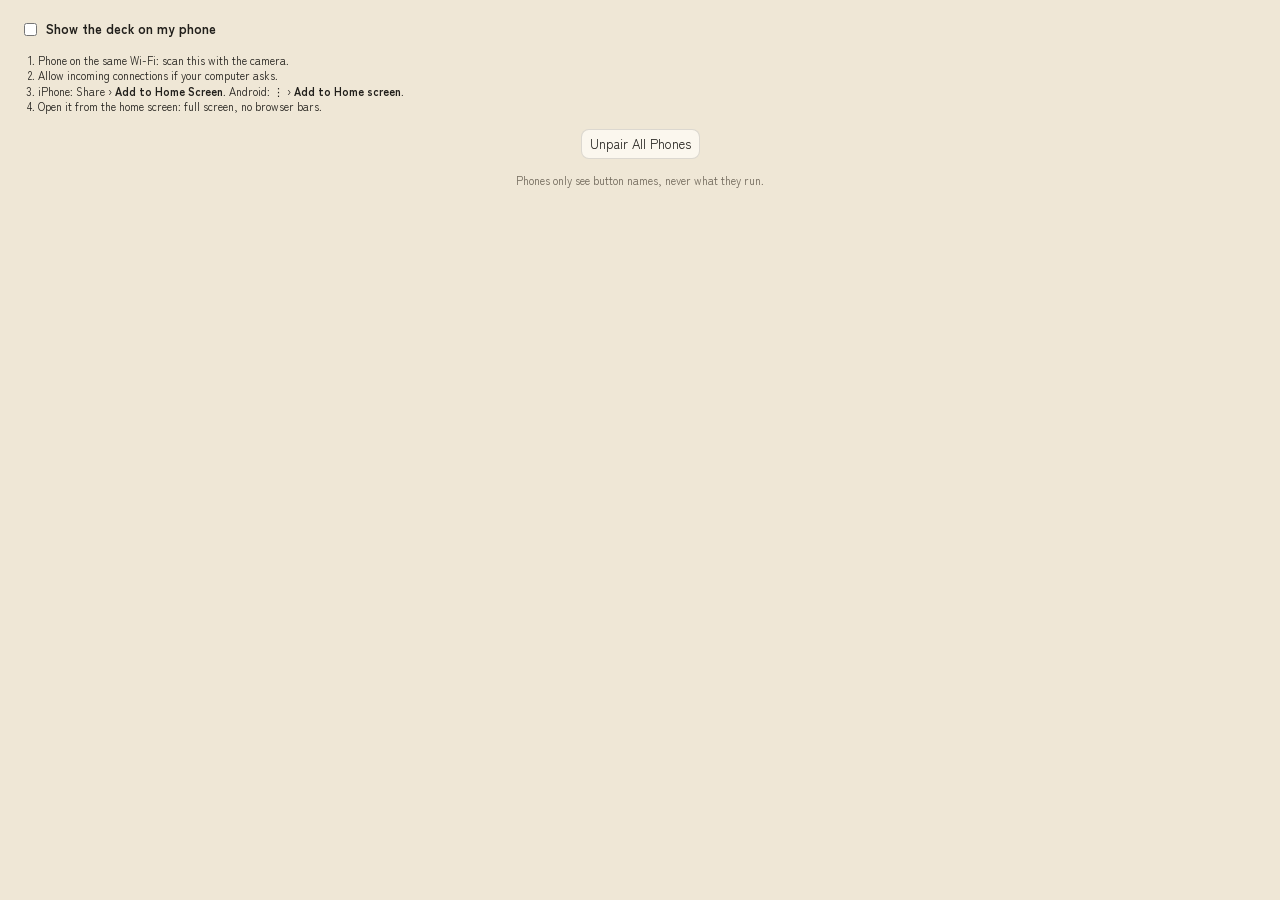
<file: app/ui/companion.html>
<!doctype html>
<html><head><meta charset="utf-8"><title>ConsoleDeck Phone Companion</title><link rel="stylesheet" href="style.css">
<style>
  #qr svg { width: 240px; height: 240px; border-radius: 10px; display: block; margin: 0 auto; }
  #url { user-select: text; word-break: break-all; }
</style></head>
<body class="stack">
<label class="bar"><input type="checkbox" id="on"> <b class="grow">Show the deck on my phone</b></label>
<div id="paired" class="stack">
  <div id="qr"></div>
  <ol class="small" style="padding-left: 18px; margin: 0">
    <li>Phone on the same Wi-Fi: scan this with the camera.</li>
    <li>Allow incoming connections if your computer asks.</li>
    <li>iPhone: Share › <b>Add to Home Screen</b>. Android: ⋮ › <b>Add to Home screen</b>.</li>
    <li>Open it from the home screen: full screen, no browser bars.</li>
  </ol>
  <div id="url" class="small muted center"></div>
  <div class="center"><button class="btn" id="unpair">Unpair All Phones</button></div>
  <div class="small muted center">Phones only see button names, never what they run.</div>
</div>
<script src="common.js"></script>
<script>
async function refresh() {
  const c = await invoke("companion_info");
  document.getElementById("on").checked = c.enabled;
  document.getElementById("paired").hidden = !c.enabled;
  document.getElementById("qr").innerHTML = c.qr; // SVG from the qrcode crate
  document.getElementById("url").textContent = c.url;
}
document.getElementById("on").onchange = async (e) => { await invoke("set_companion", { enabled: e.target.checked }); refresh(); };
document.getElementById("unpair").onclick = async () => { await invoke("unpair_companion"); refresh(); };
refresh();
</script></body></html>
</file>
<file: app/ui/style.css>
@import url("https://fonts.googleapis.com/css2?family=Shippori+Mincho:wght@600&family=Zen+Kaku+Gothic+New:wght@400;500;700&display=swap");
:root {
  /* Zen tokens (Panna Cotta design): washi paper light, sumi ink dark, vermilion accent, matcha "done" */
  --bg: #EFE7D6; --fg: #211F1B; --muted: #6f675a; --key: #F6F1E8; --accent: #C8472E;
  --accent-soft: rgba(200,71,46,.45); --ok: rgba(110,127,75,.35); --warn: #a8641a; --field: #FBF7EE; --line: rgba(33,31,27,.14);
  --font: "Zen Kaku Gothic New", -apple-system, "Segoe UI", system-ui, sans-serif;
  --font-serif: "Shippori Mincho", "Hiragino Mincho ProN", serif;
  color-scheme: light dark;
}
@media (prefers-color-scheme: dark) {
  :root { --bg: #15161a; --fg: #ece7dc; --muted: #9b9484; --key: #1d1f24; --field: #23262c; --line: rgba(255,255,255,.10);
    --ok: rgba(120,138,86,.4); --warn: #e0a24a; }
  .seg { background: rgba(0,0,0,.28) !important; }
}
* { box-sizing: border-box; }
body { margin: 0; padding: 20px; font: 13px/1.4 var(--font); background: var(--bg); color: var(--fg); user-select: none; }
.grid { display: flex; flex-direction: column; gap: 8px; align-items: center; }
.row { display: flex; gap: 8px; }
.key { width: 74px; height: 54px; border: 1px solid var(--line); border-radius: 12px; background: var(--key); box-shadow: 0 1px 3px rgba(33,31,27,.10); color: inherit; font: inherit;
  display: flex; flex-direction: column; align-items: center; justify-content: center; padding: 2px 4px; }
.key b { font-size: 15px; }
.key span { font-size: 11px; max-width: 100%; overflow: hidden; text-overflow: ellipsis; white-space: nowrap; color: var(--muted); }
.key.on { background: var(--accent-soft); } .key.done { background: var(--ok); } .key.own span { color: var(--fg); }
button.key:not(:disabled) { cursor: pointer; }
.muted { color: var(--muted); } .small { font-size: 11px; } .warn { color: var(--warn); } .center { text-align: center; }
.bar { display: flex; gap: 6px; align-items: center; } .bar > .grow { flex: 1; }
select, input, textarea, .btn { font: inherit; color: inherit; background: var(--field); border: 1px solid var(--line); border-radius: 8px; padding: 5px 8px; }
textarea { width: 100%; resize: vertical; } input[type=text], input[type=password] { width: 100%; }
.btn { cursor: pointer; } .btn.primary { background: var(--accent); color: #fff; border-color: transparent; }
.btn:disabled { opacity: .5; cursor: default; }
/* segmented control, design recipe: recessed track, raised active segment */
.seg { display: flex; padding: 3px; border: 0.5px solid var(--line); border-radius: 9px; background: rgba(0,0,0,.04); }
.seg button { flex: 1; border: 0; border-radius: 6px; background: transparent; color: var(--muted); font: inherit; font-weight: 700; padding: 4px 10px; cursor: pointer; }
.seg button.on { background: var(--field); color: var(--fg); box-shadow: 0 1px 2px rgba(0,0,0,.1); }
hr { border: 0; border-top: 1px solid var(--line); margin: 16px 0; }
.field { display: grid; grid-template-columns: 90px 1fr; gap: 8px; align-items: center; margin-bottom: 10px; }
.field > label { text-align: right; color: var(--muted); }
.stack > * + * { margin-top: 14px; }
.menu { position: absolute; background: var(--field); border: 1px solid var(--line); border-radius: 8px; padding: 4px; z-index: 9;
  box-shadow: 0 6px 24px rgba(0,0,0,.2); max-height: 300px; overflow: auto; min-width: 180px; }
.menu button { display: block; width: 100%; text-align: left; border: 0; background: none; color: inherit; font: inherit; padding: 5px 10px; border-radius: 5px; cursor: pointer; }
.menu button:hover { background: var(--accent); color: #fff; }
.menu hr { margin: 4px 0; }
.menu input { display: block; width: 100%; box-sizing: border-box; }
.bar > input, .bar > select, .bar > textarea { flex: 1; min-width: 0; width: auto; }
.field > div { min-width: 0; }
input[type=checkbox] { accent-color: var(--accent); }
.bar > input[type=checkbox] { flex: none; }
h1, h2, h3 { font-family: var(--font-serif); font-weight: 600; }
</file>
